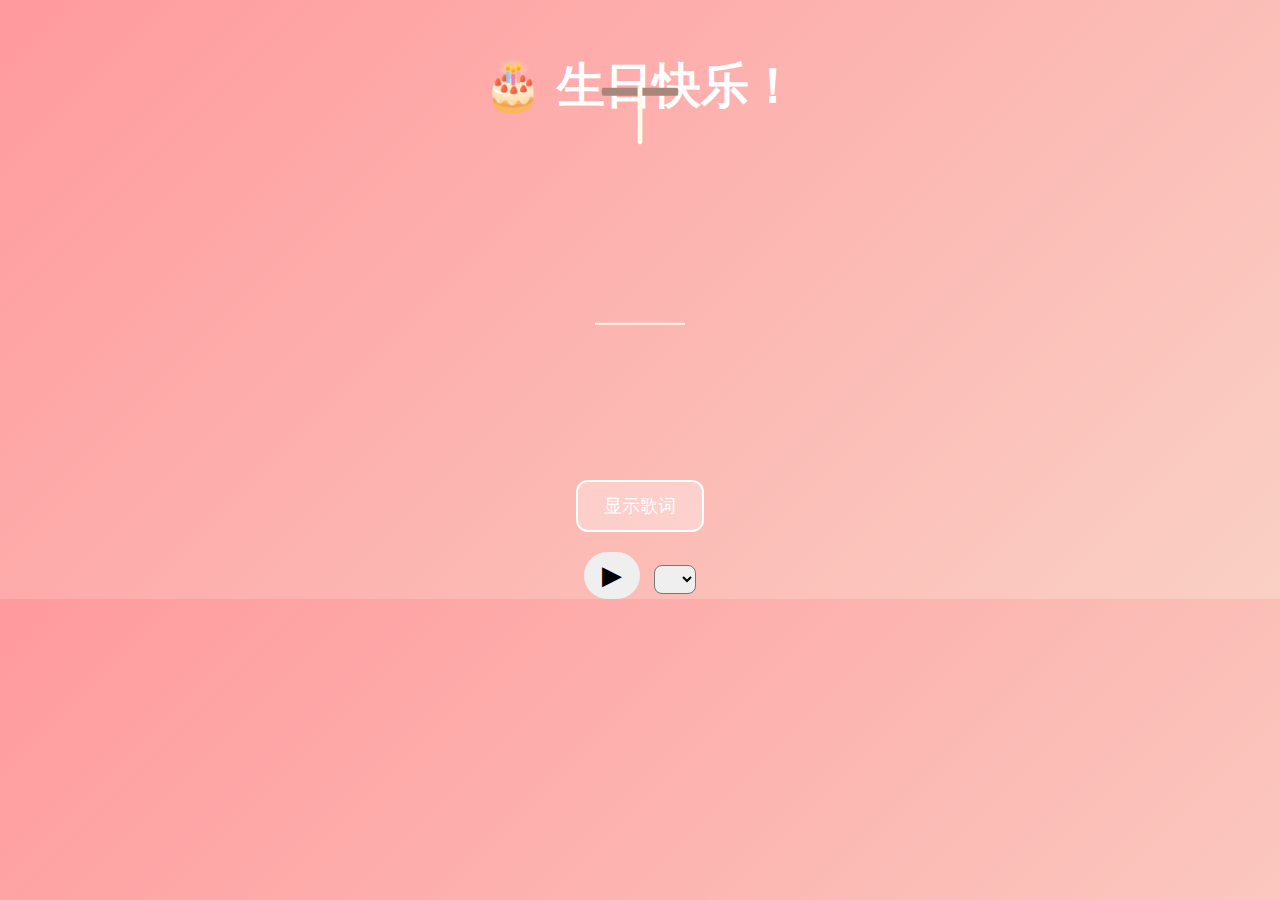
<file: index2.html>
<!DOCTYPE html>
<html lang="zh">
  <head>
    <meta charset="UTF-8" />
    <meta name="viewport" content="width=device-width, initial-scale=1.0" />
    <title>生日快乐 🎉</title>
    <style>
      /* 页面背景 */
      body {
        margin: 0;
        padding: 0;
        background: linear-gradient(135deg, #ff9a9e, #fad0c4);
        font-family: "Microsoft YaHei", sans-serif;
        overflow-x: hidden;
        text-align: center;
        color: #fff;
      }

      /* 主容器 */
      .container {
        margin-top: 6vh;
        animation: fadeIn 1.6s ease;
      }

      @keyframes fadeIn {
        from {
          opacity: 0;
          transform: translateY(30px);
        }
        to {
          opacity: 1;
          transform: translateY(0);
        }
      }

      /* 随机祝福文字 */
      #wishBox {
        width: 100%;
        text-align: center;
        margin-top: 20px;
        font-size: 24px;
        color: #fff;
        font-weight: bold;
        min-height: 40px;
        opacity: 0;
        transition: opacity 0.6s ease-in-out;
      }

      /* 打字机光标效果 */
      #wishText::after {
        content: "|";
        display: inline-block;
        margin-left: 3px;
        animation: blink 0.8s infinite;
      }

      @keyframes blink {
        0% {
          opacity: 1;
        }
        50% {
          opacity: 0;
        }
        100% {
          opacity: 1;
        }
      }

      /* 音乐播放器 */
      #musicPlayer {
        margin-top: 20px;
        text-align: center;
      }

      #playBtn {
        font-size: 26px;
        padding: 8px 18px;
        border-radius: 30px;
        border: none;
        cursor: pointer;
        transition: background 0.3s;
      }

      #playBtn:hover {
        background: #eee;
      }

      #musicList {
        margin-left: 10px;
        padding: 5px 10px;
        border-radius: 8px;
      }

      audio {
        display: none !important;
      }

      /* 按钮 */
      .btn {
        margin-top: 20px;
        padding: 12px 26px;
        background: rgba(255, 255, 255, 0.3);
        border: 2px solid #fff;
        border-radius: 12px;
        color: #fff;
        font-size: 1.1rem;
        cursor: pointer;
        transition: 0.3s;
      }
      .btn:hover {
        background: rgba(255, 255, 255, 0.5);
      }

      /* —————————————— 蛋糕动画 —————————————— */

      .birthday {
        position: relative;
        margin-top: -230px;
      }
      #cake {
        display: block;
        position: relative;
        margin: 0 auto 0 auto;
        scale: 0.5;
      }

      .velas {
        background: #ffffff;
        border-radius: 10px;
        position: absolute;
        top: 333px;
        left: 50%;
        margin-left: -2.5px;
        margin-top: -2rem;
        width: 5px;
        height: 35px;
        transform: translateY(-800px);
        backface-visibility: hidden;
        animation: in 500ms 5s ease-out forwards;

        &:after,
        &:before {
          background: rgba(255, 0, 0, 0.4);
          content: "";
          position: absolute;
          width: 100%;
          height: 2.22222222px;
        }
      }
      .velas:after {
        top: 25%;
        left: 0;
      }
      .velas:before {
        top: 45%;
        left: 0;
      }
      .fuego {
        border-radius: 100%;
        position: absolute;
        top: -20px;
        left: 50%;
        margin-left: -2.2px;
        width: 6.66666667px;
        height: 18px;
      }
      .fuego:nth-child(1) {
        animation: fuego 2s 5.5s infinite;
      }
      .fuego:nth-child(2) {
        animation: fuego 1.5s 5.5s infinite;
      }
      .fuego:nth-child(3) {
        animation: fuego 1s 5.5s infinite;
      }
      .fuego:nth-child(4) {
        animation: fuego 0.5s 5.5s infinite;
      }
      .fuego:nth-child(5) {
        animation: fuego 0.2s 5.5s infinite;
      }
      @keyframes fuego {
        0%,
        100% {
          background: rgba(254, 248, 97, 0.5);
          box-shadow: 0 0 40px 10px rgba(248, 233, 209, 0.2);
          transform: translateY(0) scale(1);
        }
        50% {
          background: rgba(255, 50, 0, 0.1);
          box-shadow: 0 0 40px 20px rgba(248, 233, 209, 0.2);
          transform: translateY(-20px) scale(0);
        }
      }

      @keyframes in {
        to {
          transform: translateY(0);
        }
      }

      /* ———————————— 歌词面板 ———————————— */
      #lyricsPanel {
        display: none;
        background: rgba(0, 0, 0, 0.55);
        color: #fff;
        position: fixed;
        bottom: 0;
        width: 100%;
        height: 45vh;
        padding: 20px;
        overflow-y: auto;
        backdrop-filter: blur(6px);
      }
      #lyricsPanel pre {
        text-align: left;
        white-space: pre-wrap;
      }
    </style>
  </head>

  <body>
    <div class="container">
      <h1 style="font-size: 3rem">🎂 生日快乐！</h1>

      <!-- 随机祝福文字 -->
      <div id="wishBox">
        <span id="wishText"></span>
      </div>
      <!-- 蛋糕 -->
      <div class="birthday">
        <div class="velas">
          <div class="fuego"></div>
          <div class="fuego"></div>
          <div class="fuego"></div>
          <div class="fuego"></div>
          <div class="fuego"></div>
        </div>
        <svg
          id="cake"
          version="1.1"
          x="0px"
          y="0px"
          width="200px"
          height="500px"
          viewBox="0 0 200 500"
          enable-background="new 0 0 200 500"
          xml:space="preserve"
        >
          <path
            fill="#a88679"
            d="M173.667-13.94c-49.298,0-102.782,0-147.334,0c-3.999,0-4-16.002,0-16.002
      c44.697,0,96.586,0,147.334,0C177.667-29.942,177.668-13.94,173.667-13.94z"
          >
            <animate
              id="bizcocho_3"
              attributeName="d"
              calcMode="spline"
              keySplines="0 0 1 1; 0 0 1 1"
              begin="relleno_2.end"
              dur="0.3s"
              fill="freeze"
              values="
                            M173.667-13.94c-49.298,0-102.782,0-147.334,0c-3.999,0-4-16.002,0-16.002
      c44.697,0,96.586,0,147.334,0C177.667-29.942,177.668-13.94,173.667-13.94z
                            ;
                            M173.667,411.567c-47.995,12.408-102.955,12.561-147.334,0
      c-3.848-1.089-0.189-16.089,3.661-15.002c44.836,12.66,90.519,12.753,139.427,0.07
      C173.293,395.631,177.541,410.566,173.667,411.567z
                            ;
                            M173.667,427.569c-49.795,0-101.101,0-147.334,0c-3.999,0-4-16.002,0-16.002
      c46.385,0,97.539,0,147.334,0C177.668,411.567,177.667,427.569,173.667,427.569z
                            "
            />
          </path>
          <path
            fill="#8b6a60"
            d="M100-178.521c1.858,0,3.364,1.506,3.364,3.363c0,0,0,33.17,0,44.227
      c0,19.144,0,57.431,0,76.574c0,10.152,0,40.607,0,40.607c0,1.858-1.506,3.364-3.364,3.364l0,0c-1.858,0-3.364-1.506-3.364-3.364c0,0,0-30.455,0-40.607c0-19.144,0-57.432,0-76.575c0-11.057,0-44.226,0-44.226C96.636-177.015,98.142-178.521,100-178.521
      L100-178.521z"
          >
            <animate
              id="relleno_2"
              attributeName="d"
              calcMode="spline"
              keySplines="0 0 1 1; 0 0 1 1; 0 0 0.58 1"
              begin="bizcocho_2.end"
              dur="0.5s"
              fill="freeze"
              values="
                            M100-178.521c1.858,0,3.364,1.506,3.364,3.363c0,0,0,33.17,0,44.227
      c0,19.144,0,57.431,0,76.574c0,10.152,0,40.607,0,40.607c0,1.858-1.506,3.364-3.364,3.364l0,0c-1.858,0-3.364-1.506-3.364-3.364c0,0,0-30.455,0-40.607c0-19.144,0-57.432,0-76.575c0-11.057,0-44.226,0-44.226C96.636-177.015,98.142-178.521,100-178.521
      L100-178.521z
                            ;
                            M100,267.257c1.858,0,3.364,1.506,3.364,3.363c0,0,0,33.17,0,44.227
      c0,19.143,0,57.43,0,76.574c0,10.151,0,40.606,0,40.606c0,1.858-1.506,3.364-3.364,3.364l0,0c-1.858,0-3.364-1.506-3.364-3.364
      c0,0,0-30.455,0-40.606c0-19.145,0-57.432,0-76.576c0-11.057,0-44.225,0-44.225C96.636,268.763,98.142,267.257,100,267.257
      L100,267.257z
                            ;
                            M93.928,405.433c-0.655,6.444-0.102,9.067,2.957,11.798c0,0,8.083,5.571,16.828,3.503
      c18.629-4.406,43.813,6.194,50.792,7.791c14.75,3.375,9.162,6.867,9.162,6.867c-2.412,2.258-58.328,0-73.667,0l0,0
      c-1.858,0-69.995,2.133-73.667,0c0,0-3.337-2.439,6.172-5.992c11.375-4.25,52.875,8.822,47.139-9.442
      c-6.333-20.167,5.226-21.514,5.226-21.514c3.435-0.915,12.78-6.663,10.923-0.546L93.928,405.433z
                            ;
                            M102.242,427.569c5.348,0,14.079,0,17.462,0c0,0,17.026,0,27.504,0
      c19.143,0,20.39-3.797,26.459,0c3,1.877,0,7.823,0,7.823c-2.412,2.258-58.328,0-73.667,0l0,0c-1.858,0-67.187,0-73.667,0
      c0,0-4.125-4.983,0-7.823c5.201-3.58,16.085,0,23.725,0c8.841,0,20.762,0,20.762,0c3.686,0,8.597,0,19.511,0H102.242z
                            "
            />
          </path>
          <path
            fill="#a88679"
            d="M173.667-15.929c-46.512,0-105.486,0-147.334,0c-3.999,0-4-16.002,0-16.002
      c43.566,0,97.96,0,147.334,0C177.667-31.931,177.666-15.929,173.667-15.929z"
          >
            <animate
              id="bizcocho_2"
              attributeName="d"
              calcMode="spline"
              keySplines="0 0 1 1; 0 0 1 1; 0.25 0 0.58 1"
              begin="relleno_1.end"
              dur="0.5s"
              fill="freeze"
              values="
                            M173.667-15.929c-46.512,0-105.486,0-147.334,0c-3.999,0-4-16.002,0-16.002
      c43.566,0,97.96,0,147.334,0C177.667-31.931,177.666-15.929,173.667-15.929z
                            ;
                            M173.434,445.393c-47.269,8.001-105.245,8.001-147.334,0c-3.929-0.747-0.692-16.543,3.243-15.824
      c43.828,8.001,92.165,8.001,140.739,0C174.029,428.918,177.377,444.726,173.434,445.393z
                            ;
                            M173.667,449.514c-47.576-5.454-102.799-5.744-147.333,0c-3.966,0.512-3.938-15.297,0-16.002
      c43.683-7.823,97.646-8.026,147.333,0C177.616,434.15,177.642,449.969,173.667,449.514z
                            ;
                            M173.667,451.394c-49.298,0-102.782,0-147.334,0c-3.999,0-4-16.002,0-16.002
      c44.697,0,96.586,0,147.334,0C177.667,435.392,177.668,451.394,173.667,451.394z
                            "
            />
          </path>
          <path
            fill="#8b6a60"
            d="M101.368-73.685c0,12.164,0,15.18,0,28.519c0,22.702,0-13.661,0,8.304c0,14.48,0,18.233,0,30.512
      c0,1.753-2.958,1.847-2.958,0c0-12.68,0-16.277,0-30.401c0-21.983,0,11.66,0-8.305c0-13.027,0-15.992,0-28.628
      C98.411-75.883,101.368-75.592,101.368-73.685z"
          >
            <animate
              id="relleno_1"
              attributeName="d"
              calcMode="spline"
              keySplines="0 0 1 1; 0 0 1 1; 0 0 0.6 1"
              begin="bizcocho_1.end"
              dur="0.5s"
              fill="freeze"
              values="
                            M101.368-73.685c0,12.164,0,15.18,0,28.519c0,22.702,0-13.661,0,8.304c0,14.48,0,18.233,0,30.512
      c0,1.753-2.958,1.847-2.958,0c0-12.68,0-16.277,0-30.401c0-21.983,0,11.66,0-8.305c0-13.027,0-15.992,0-28.628
      C98.411-75.883,101.368-75.592,101.368-73.685z
                            ;
                            M101.368,350.885c0,12.164,0,65.18,0,78.518c0,22.703,0-33.66,0-11.695c0,14.48,0,28.232,0,40.512
      c0,1.753-2.958,1.847-2.958,0c0-12.68,0-26.277,0-40.402c0-21.982,0,31.66,0,11.695c0-13.027,0-65.992,0-78.627
      C98.411,348.686,101.368,348.977,101.368,350.885z
                            ;
                            M128.38,447.567c37.626,6.312,39.303,13.658,26.833,12.833c-22.653-1.499-13.636-0.831-23.302-0.831
      c-14.48,0-17.884,0-30.163,0c-2.087,0-2.068,0-3.915,0c-13.333,0-8.963,0-23.088,0c-11.668,0-14.062,5.995-27.532,1.164
      c-12.629-4.529,38.667-3.167,46.833-17.333C100.077,432.94,105.546,443.736,128.38,447.567z
                            ;
                            M173.667,451.394c2.875,0,2.997,9.257,0,9.131c-22.662-0.956-32.09-0.956-41.756-0.956
      c-14.48,0-17.884,0-30.163,0c-2.087,0-2.068,0-3.915,0c-13.333,0-8.963,0-23.088,0c-11.668,0-34.99-0.294-48.412,1.831
      c-4.109,0.65-3.01-10.006,0-10.006C37.129,451.394,149.379,451.394,173.667,451.394z
                            "
            />
          </path>
          <path
            fill="#a88679"
            d="M173.667,21.571c-33.174,0-111.467,0-147.334,0c-4,0-4-16.002,0-16.002c39.836,0,105.982,0,147.334,0
      C177.668,5.569,177.667,21.571,173.667,21.571z"
          >
            <animate
              id="bizcocho_1"
              attributeName="d"
              calcMode="spline"
              keySplines="0 0 1 1; 0 0 1 1; 0 0 1 1; 0.25 0 1 1; 0 0 1 1; 0.25 0 0.6 1"
              begin="2s"
              dur="0.8s"
              fill="freeze"
              values="
                            M173.667,21.571c-33.174,0-111.467,0-147.334,0c-4,0-4-16.002,0-16.002c39.836,0,105.982,0,147.334,0
      C177.668,5.569,177.667,21.571,173.667,21.571z
                            ;
                            M173.667,459.569c-33.197,16.002-110.782,16.002-147.334,0c-3.664-1.604,1.614-15.617,5.337-14.153
      c40.702,16.002,94.289,16.104,136.505,0.103C171.917,444.1,177.271,457.832,173.667,459.569z
                            ;
                            M171.817,475.571c-39.361-3.001-105.438-2.571-143.556,0c-3.991,0.27-7.377-14.736-3.387-15.014
      c41.553-2.888,104.421-3.121,150.51-0.233C179.378,460.574,175.806,475.875,171.817,475.571z
                            ;
                            M171.817,459.564c-38.8-12.188-104.504-13.762-143.556,0c-3.772,1.329-7.961-12.604-4.178-13.905
      c40.864-14.064,105.114-15.52,151.918-0.973C179.822,445.874,175.634,460.762,171.817,459.564z
                            ;
                            M173.667,475.571c-46.376-5.005-105.924-4.003-147.334,0c-3.981,0.385-3.479-15.421,0.479-16.002
      c43.087-6.327,97.705-7.083,146.855,0.438C177.621,460.613,177.644,476,173.667,475.571z
                            ;
                            M173.667,474.117c-46.376,1.866-105.638,2.01-147.334,0c-3.995-0.192-3.52-16.144,0.479-16.002
      c43.794,1.55,96.341,1.541,145.723,0C176.532,457.99,177.663,473.956,173.667,474.117z
                            ;
                            M173.667,475.571c-46.512,0-105.486,0-147.334,0c-3.999,0-4-16.002,0-16.002c43.566,0,97.96,0,147.334,0
      C177.667,459.569,177.666,475.571,173.667,475.571z
                            "
            />
          </path>
          <path
            fill="#fefae9"
            d="M104.812,113.216c0,3.119-2.164,5.67-4.812,5.67c-2.646,0-4.812-2.551-4.812-5.67c0-5.594,0-16.782,0-22.375
    c0-5.143,0-15.427,0-20.568c0-7.333,0-21.998,0-29.33c0-5.523,0-16.569,0-22.092c0-3.295,0-9.885,0-13.181
    C95.188,2.551,97.353,0,100,0c2.648,0,4.812,2.551,4.812,5.669c0,3.248,0,9.743,0,12.991c0,5.428,0,16.284,0,21.711
    c0,7.618,0,22.854,0,30.472c0,4.952,0,14.854,0,19.807C104.812,96.292,104.812,107.576,104.812,113.216z"
          >
            <animate
              id="crema"
              attributeName="d"
              calcMode="spline"
              keySplines="0 0 1 1; 0 0 1 1; 0 0 1 1; 0.25 0 1 1; 0 0 1 1; 0 0 0.58 1"
              begin="bizcocho_3.end"
              dur="2s"
              fill="freeze"
              values="
                            M104.812,113.216c0,3.119-2.164,5.67-4.812,5.67c-2.646,0-4.812-2.551-4.812-5.67c0-5.594,0-16.782,0-22.375
    c0-5.143,0-15.427,0-20.568c0-7.333,0-21.998,0-29.33c0-5.523,0-16.569,0-22.092c0-3.295,0-9.885,0-13.181
    C95.188,2.551,97.353,0,100,0c2.648,0,4.812,2.551,4.812,5.669c0,3.248,0,9.743,0,12.991c0,5.428,0,16.284,0,21.711
    c0,7.618,0,22.854,0,30.472c0,4.952,0,14.854,0,19.807C104.812,96.292,104.812,107.576,104.812,113.216z
                            ;
                            M104.812,405.897c0,3.119-2.164,5.67-4.812,5.67c-2.646,0-4.812-2.551-4.812-5.67c0-5.594,0-16.782,0-22.376
    c0-5.143,0-15.426,0-20.568c0-7.332,0-21.997,0-29.33c0-5.522,0-16.568,0-22.092c0-3.295,0-9.885,0-13.181
    c0-3.118,2.165-5.669,4.812-5.669c2.648,0,4.812,2.551,4.812,5.669c0,3.247,0,9.743,0,12.991c0,5.428,0,16.283,0,21.711
    c0,7.618,0,22.854,0,30.473c0,4.951,0,14.854,0,19.807C104.812,388.972,104.812,400.256,104.812,405.897z
                            ;
                            M111.873,411.567c-3.119,0-9.226,0-11.874,0c-2.646,0-7.748,0-10.867,0c-7.086,0-12.698,0-18.292,0
    c-6.592,0-12.871,7.371-19.166,3.008c-10.043-6.961-7.776-10.169,2.991-17.745c12.61-8.873,27.713,1.994,25.919-7.531
    c-2.589-13.742,11.008-14.513,11.365-17.789c0.441-4.051,4.235-11.107,8.051-8.175c3.113,2.393,1.007,8.008,0,13.159
    c-1.871,9.569,8.058,2.113,9.494,14.155c2.592,21.732,21.184-0.675,29.309,7.976c5.216,5.553,18.413,5.552,15.426,12.942
    c-3.131,7.745-15.825-4.369-23.8,2.903C126.261,418.271,118.301,411.567,111.873,411.567z
                            ;
                            M111.873,411.567c-3.119,0-9.226,0-11.874,0c-2.646,0-9.734,4.069-12.853,4.069
    c-7.086,0-10.712-4.069-16.306-4.069c-6.592,0-12.12,6.013-19.166,3.008c-7.053-3.008-7.458,2.026-18.659,1.165
    c-6.832-0.525-7.522-3.034-7.533-6.265c-0.037-10.336,22.073-2.452,36.613-2.628c10.234-0.124,19.856-1.439,37.905-2.102
    c16.642-0.61,32.699,1.552,46.009,1.927c12.438,0.351,29.663-8.99,31.532,3.315c0.773,5.093-5.605,3.342-11.211,9.579
    c-5.093,5.667-7.59-4.605-12.965-3.832c-8.269,1.189-14.962-8.537-22.937-1.265C126.261,418.271,118.301,411.567,111.873,411.567z
                            ;
                            M110.946,413.652c-2.904-1.137-8.405-2.748-12.446-0.97c-6.099,2.685-7.273,10.358-13.253,8.242
    c-7.843-2.775-8.953-5.008-14.546-5.01c-24.653-0.011-4.849,26.507-18.264,26.507c-12.377,0,5.791-33.537-19.422-26.682
    c-7.703,2.095-9.806-0.942-9.817-4.173c-0.037-10.336,24.357-4.544,38.897-4.72c10.234-0.124,19.856-1.439,37.905-2.102
    c16.642-0.61,32.699,1.552,46.009,1.927c12.438,0.351,28.973-8.865,31.532,3.315c1.449,6.896,0.318,15.624-3.874,15.624
    c-7.619,0-1.788-15.192-19.243-7.111c-7.581,3.51-15.963-9.738-26.669,1.066C120.644,426.744,118.381,416.561,110.946,413.652z
                            ;
                            M111.547,413.9c-2.969-0.956-8.775-0.949-13.167-0.5c-14.667,1.5-8.325,16.508-14.667,16.666
    c-6.667,0.166-0.167-13.5-13.013-14.151c-30.471-1.545-5.572,46.651-18.987,46.651c-12.377,0,10.333-50.166-18.667-44.5
    c-7.835,1.531-9.537-1.417-9.548-4.647c-0.037-10.336,23.675-5.177,38.215-5.353c10.234-0.124,20.618-1.671,38.667-2.333
    c16.642-0.61,32.023,1.458,45.333,1.833c12.438,0.351,33.819-8.431,33.199,4.001c-0.532,10.666,0.414,26.166-5.245,25.833
    c-7.606-0.447-2.954-31.5-19.243-18.899c-7.985,6.177-17.658-5.969-27.377,5.732C118.88,434.066,121.38,417.067,111.547,413.9z
                            ;
                            M111.547,415.233c-6.667-0.834-9.667,4.667-13.833,3.333c-19.649-6.291-8.158,22.176-14.5,22.334
    c-6.667,0.166,2.833-18-13.333-22.167c-29.544-7.615-9.667,43.833-20.167,43.833c-10.333,0,8.004-55.006-16.833-39
    c-7.5,4.833-9.508-3.78-9.299-7.004c0.799-12.329,23.592-7.153,38.132-7.329c10.234-0.124,20.238-1.505,38.287-2.167
    c16.642-0.61,32.903,1.125,46.213,1.5c12.438,0.351,35.058-5.579,31.863,6.451c-5.532,20.833,1.25,28.216-4.409,27.883
    c-7.606-0.447-6.058-37.895-20.62-23.333c-10.167,10.166-15.972-0.747-25,12C119.547,443.568,121.798,416.515,111.547,415.233z
                            "
            />
          </path>
          <rect x="10" y="475.571" fill="#fefae9" width="180" height="4" />
        </svg>
      </div>

      <!-- 显示歌词 -->
      <button class="btn" onclick="toggleLyrics()">显示歌词</button>

      <!-- 音乐播放器 -->
      <div id="musicPlayer">
        <button id="playBtn">▶</button>

        <select id="musicList"></select>

        <!-- 隐藏的真实音频 -->
        <audio id="audio" preload="auto"></audio>
      </div>
    </div>

    <!-- 歌词面板 -->
    <div id="lyricsPanel">
      <h3>歌词</h3>
      <pre id="lyrics"></pre>
      <button class="btn" onclick="toggleLyrics()">关闭</button>
    </div>
  </body>
  <script src="playlist.js"></script>
  <script src="main.js"></script>
</html>
</file>
